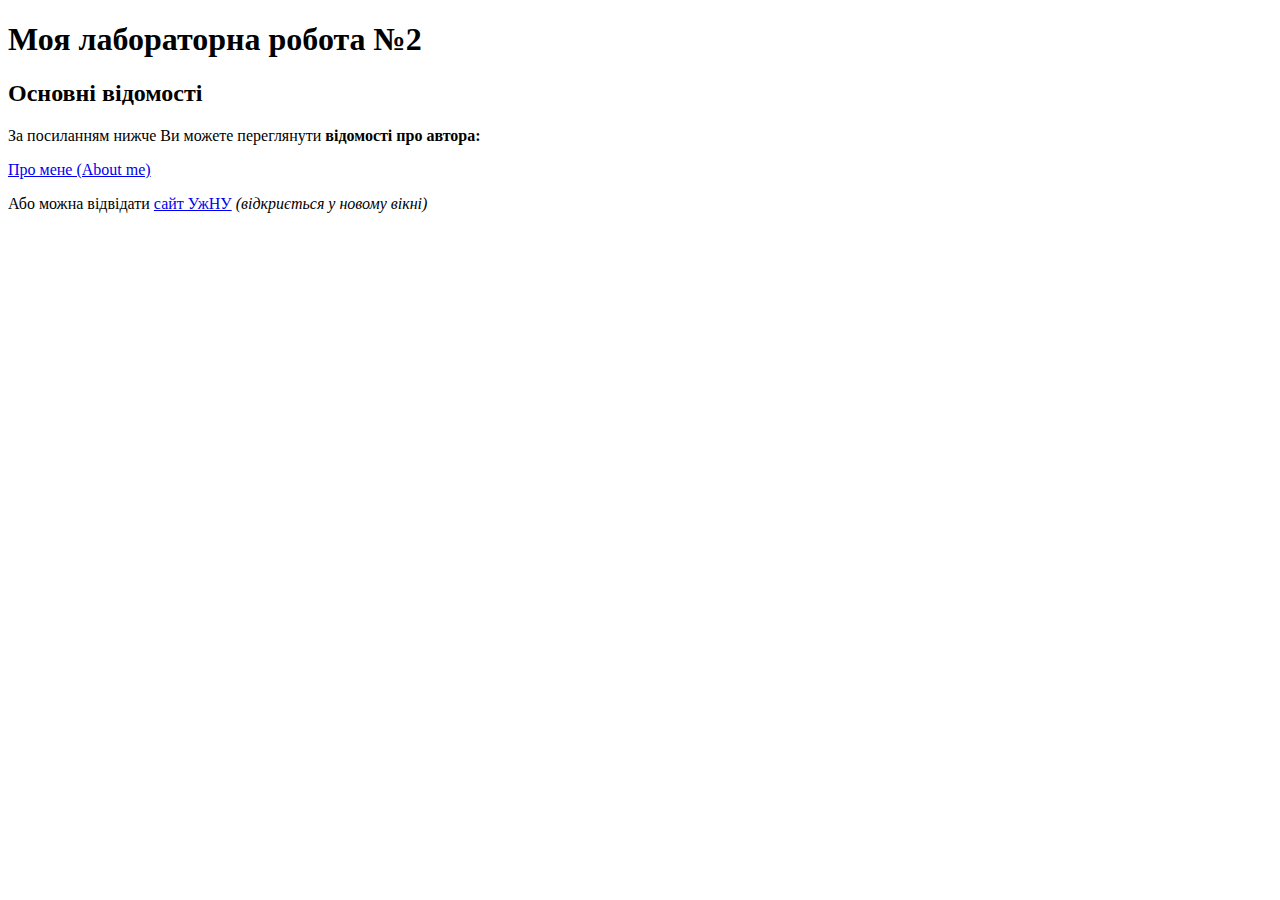
<file: Lab2_HTML/index.html>
<!DOCTYPE html>
<html lang="en-US">
    <head>
       <title>Лабораторна робота№2 головна</title>
       <meta charset="utf-8">
    </head>
    <body>
       <h1>Моя лабораторна робота №2</h1>
              <h2 style="font: size 20px">Основні відомості</h2>
       <p>За посиланням нижче Ви можете переглянути <b>відомості про автора:</b></p>
      <p><a href="author.html">Про мене (About me)</a></p>
       <p>Або можна відвідати <a href="https://www.uzhnu.edu.ua/"  target="_blank">сайт УжНУ</a>
        <i>(відкриється у новому вікні)</i>
       </p>
    </body>
</html>
</file>
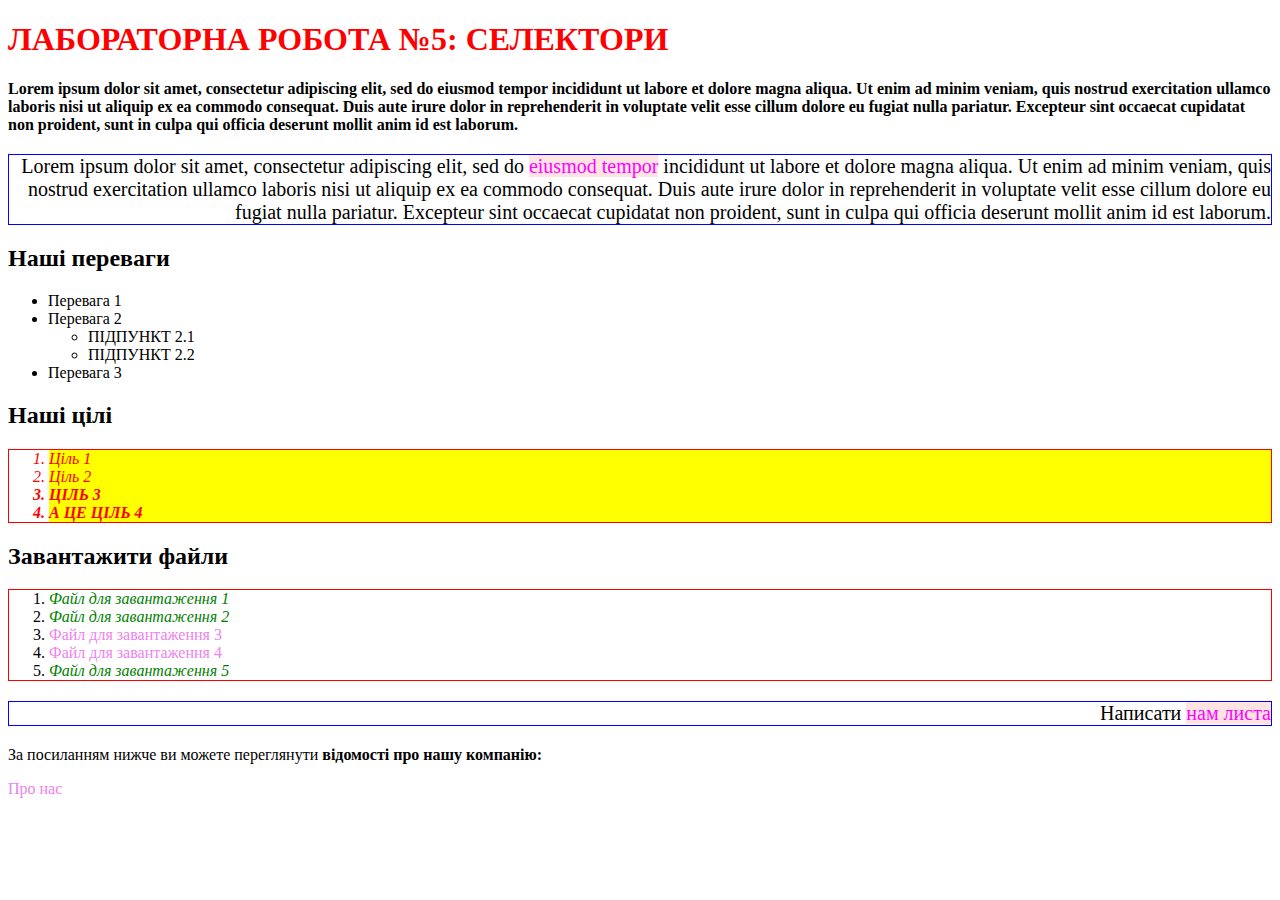
<file: Lab_5/index.html>
<!DOCTYPE html>
<html lang="en">
  <head>
    <meta charset="UTF-8">
    <link rel="stylesheet" href="styles.css">
    <title>Лабораторна №5</title>
  </head>
  <body>
    <h1 id="main" class="uppercase-text">Лабораторна робота №5: селектори</h1>
    <p class="bold">
      Lorem ipsum dolor sit amet, consectetur adipiscing elit, sed do eiusmod
      tempor incididunt ut labore et dolore magna aliqua. Ut enim ad minim
      veniam, quis nostrud exercitation ullamco laboris nisi ut aliquip ex ea
      commodo consequat. Duis aute irure dolor in reprehenderit in voluptate
      velit esse cillum dolore eu fugiat nulla pariatur. Excepteur sint occaecat
      cupidatat non proident, sunt in culpa qui officia deserunt mollit anim id
      est laborum.
    </p>
    <p class="p">
      Lorem ipsum dolor sit amet, consectetur adipiscing elit, sed do
      <a href="link.html">eiusmod tempor</a> incididunt ut labore et dolore
      magna aliqua. Ut enim ad minim veniam, quis nostrud exercitation ullamco
      laboris nisi ut aliquip ex ea commodo consequat. Duis aute irure dolor in
      reprehenderit in voluptate velit esse cillum dolore eu fugiat nulla
      pariatur. Excepteur sint occaecat cupidatat non proident, sunt in culpa
      qui officia deserunt mollit anim id est laborum.
    </p>

    <h2>Наші переваги</h2>
    <ul>
      <li>Перевага 1</li>
      <li>
        Перевага 2
        <ul>
          <li>Підпункт 2.1</li>
          <li>Підпункт 2.2</li>
        </ul>
      </li>
      <li>Перевага 3</li>
    </ul>

    <h2>Наші цілі</h2>
    <ol class="goals">
      <li class="list__item"><span>Ціль 1</span></li>
      <li class="list__item"><span>Ціль 2</span></li>
      <li class="list__item bold"><span>Ціль 3</span></li>
      <li class="list__item bold"><span>А це ціль 4</span></li>
    </ol>

    <h2>Завантажити файли</h2>
    <ol>
      <li><a href="file1.pdf">Файл для завантаження 1</a></li>
      <li><a href="file2.pdf">Файл для завантаження 2</a></li>
      <li><a href="file3.docx">Файл для завантаження 3</a></li>
      <li><a href="file4.docx">Файл для завантаження 4</a></li>
      <li><a href="file5.pdf">Файл для завантаження 5</a></li>
    </ol>

    <p class="p">
      Написати <a href="mailto:student@student.uzhnu.edu.ua">нам листа</a>
    </p>
    <p>
      За посиланням нижче ви можете переглянути
      <strong>відомості про нашу компанію:</strong>
    </p>
    <a href="about.html">Про нас</a>
  </body>
</html>
</file>
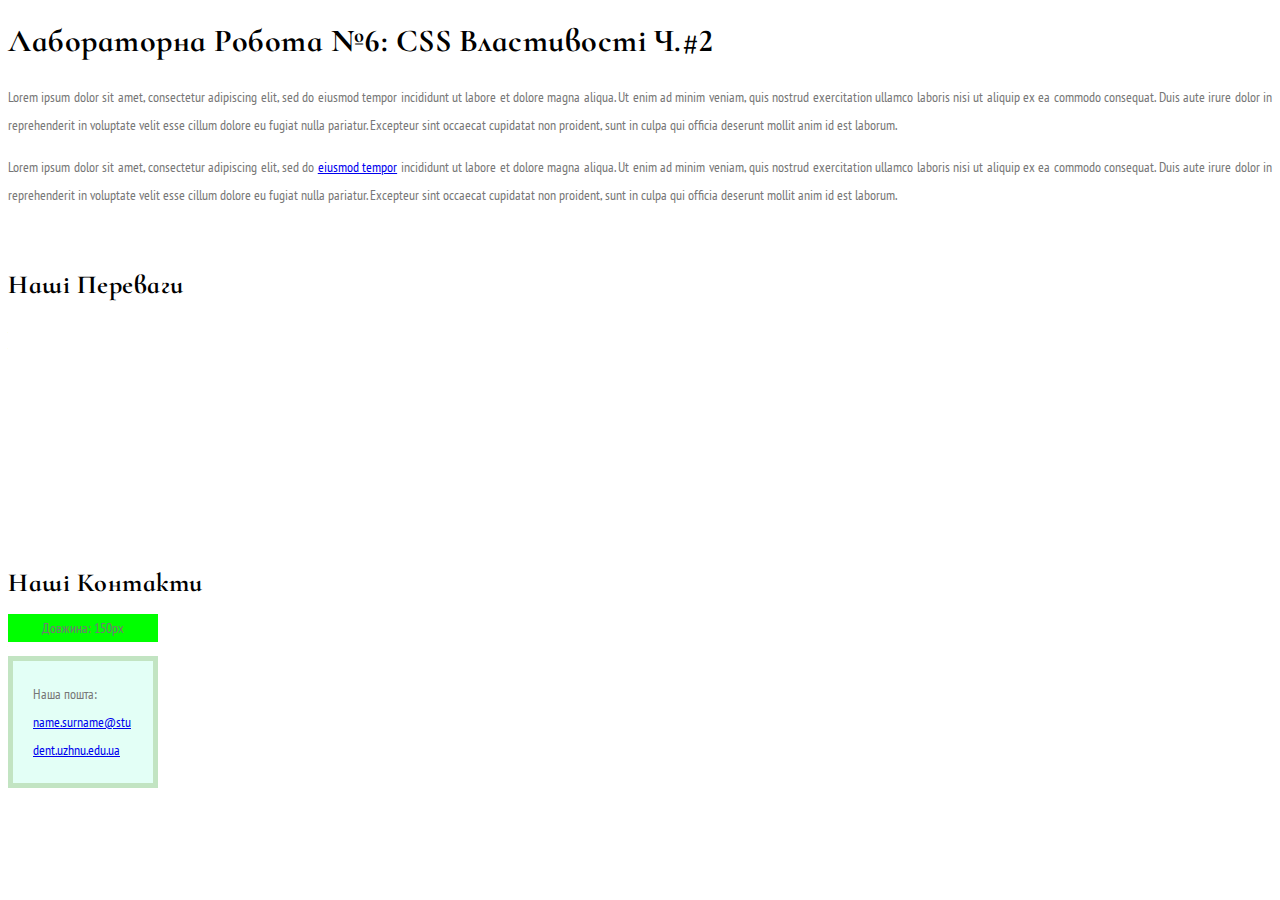
<file: Lab_6/index.html>
<!DOCTYPE html>
<html lang="uk">
  <head>
    <meta charset="UTF-8" />
    <title>Лабораторна робота №6</title>
    <link href="https://fonts.googleapis.com/css2?family=Cormorant+Infant:wght@700&display=swap" rel="stylesheet">
    <link
      href="https://fonts.googleapis.com/css2?family=PT+Sans+Narrow:wght@400;700&display=swap"
      rel="stylesheet
      "
    />
    <title>HTML + CSS</title>
    <link rel="stylesheet" href="styles.css" />
  </head>
  <body>
    <h1>Лабораторна робота №6: CSS властивості ч.#2</h1>
    <p>
      Lorem ipsum dolor sit amet, consectetur adipiscing elit, sed do eiusmod
      tempor incididunt ut labore et dolore magna aliqua. Ut enim ad minim
      veniam, quis nostrud exercitation ullamco laboris nisi ut aliquip ex ea
      commodo consequat. Duis aute irure dolor in reprehenderit in voluptate
      velit esse cillum dolore eu fugiat nulla pariatur. Excepteur sint occaecat
      cupidatat non proident, sunt in culpa qui officia deserunt mollit anim id
      est laborum.
    </p>
    <p class="double-line">
      Lorem ipsum dolor sit amet, consectetur adipiscing elit, sed do
      <a href="link.html">eiusmod tempor</a> incididunt ut labore et dolore
      magna aliqua. Ut enim ad minim veniam, quis nostrud exercitation ullamco
      laboris nisi ut aliquip ex ea commodo consequat. Duis aute irure dolor in
      reprehenderit in voluptate velit esse cillum dolore eu fugiat nulla
      pariatur. Excepteur sint occaecat cupidatat non proident, sunt in culpa
      qui officia deserunt mollit anim id est laborum.
    </p>

    <h2>Наші переваги</h2>
    <ul class="our-adv">
      <li>Перевага 1</li>
      <li>
        Перевага 2
        <ul>
          <li>Підпункт 2.1</li>
          <li>Підпункт 2.2</li>
        </ul>
      </li>
      <li>Перевага 3</li>
    </ul>

    <h2>Наші контакти</h2>
    <p class="ruler">Довжина: 150px</p>
    <div class="mail-box">
      <p>
        Наша пошта:<a href="mailto:name.surname@student.uzhnu.edu.ua"
          >name.surname@student.uzhnu.edu.ua</a
        >
      </p>
    </div>
  </body>
</html>
</file>
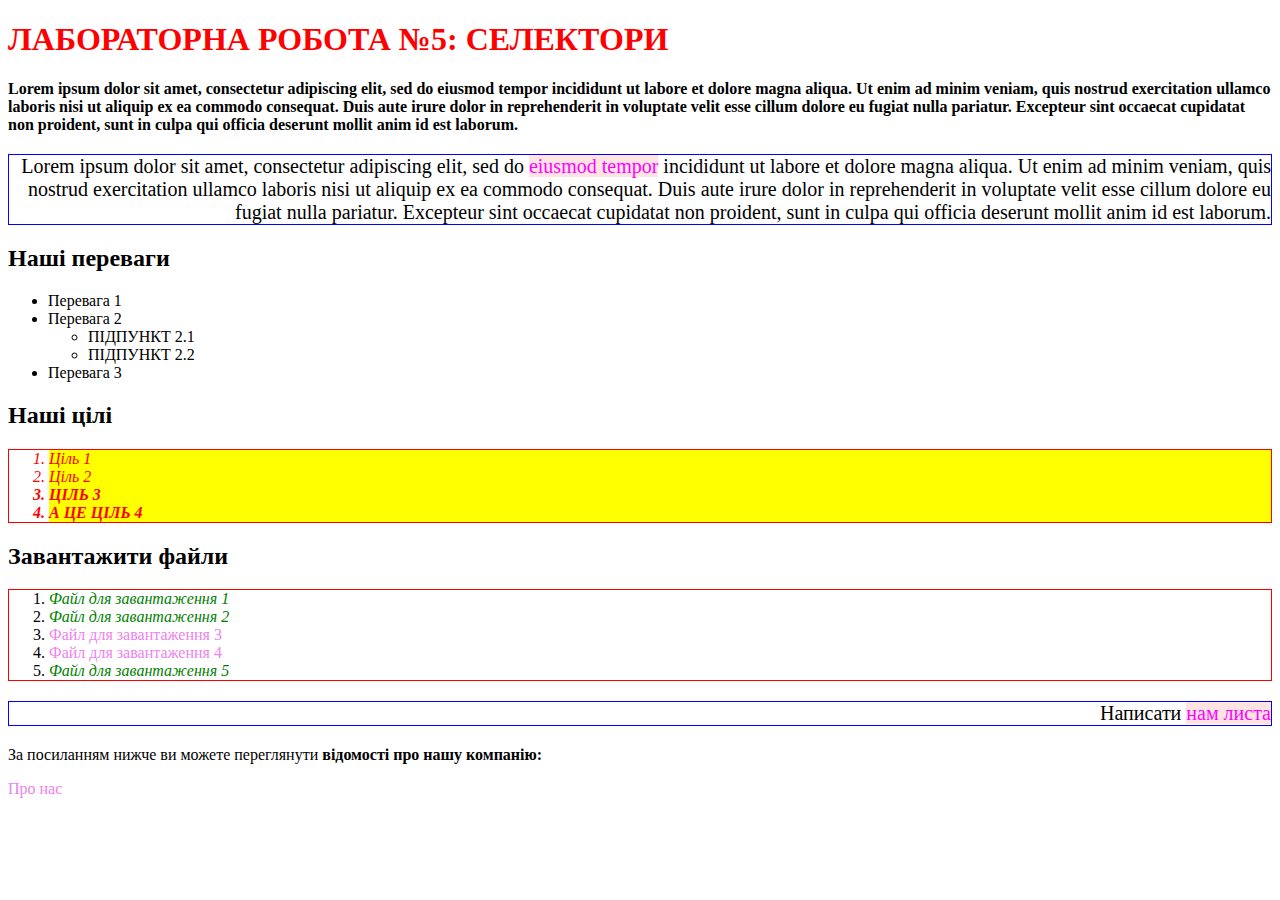
<file: Lab_5/index1.html>
<!DOCTYPE html>
<html lang="en">
  <head>
    <meta charset="UTF-8">
    <link rel="stylesheet" href="styles.css">
    <title>Лабораторна №5</title>
  </head>
  <body>
    <h1 id="main" class="uppercase-text">Лабораторна робота №5: селектори</h1>
    <p class="bold">
      Lorem ipsum dolor sit amet, consectetur adipiscing elit, sed do eiusmod
      tempor incididunt ut labore et dolore magna aliqua. Ut enim ad minim
      veniam, quis nostrud exercitation ullamco laboris nisi ut aliquip ex ea
      commodo consequat. Duis aute irure dolor in reprehenderit in voluptate
      velit esse cillum dolore eu fugiat nulla pariatur. Excepteur sint occaecat
      cupidatat non proident, sunt in culpa qui officia deserunt mollit anim id
      est laborum.
    </p>
    <p class="p">
      Lorem ipsum dolor sit amet, consectetur adipiscing elit, sed do
      <a href="link.html">eiusmod tempor</a> incididunt ut labore et dolore
      magna aliqua. Ut enim ad minim veniam, quis nostrud exercitation ullamco
      laboris nisi ut aliquip ex ea commodo consequat. Duis aute irure dolor in
      reprehenderit in voluptate velit esse cillum dolore eu fugiat nulla
      pariatur. Excepteur sint occaecat cupidatat non proident, sunt in culpa
      qui officia deserunt mollit anim id est laborum.
    </p>

    <h2>Наші переваги</h2>
    <ul>
      <li>Перевага 1</li>
      <li>
        Перевага 2
        <ul>
          <li>Підпункт 2.1</li>
          <li>Підпункт 2.2</li>
        </ul>
      </li>
      <li>Перевага 3</li>
    </ul>

    <h2>Наші цілі</h2>
    <ol class="goals">
      <li class="list__item"><span>Ціль 1</span></li>
      <li class="list__item"><span>Ціль 2</span></li>
      <li class="list__item bold"><span>Ціль 3</span></li>
      <li class="list__item bold"><span>А це ціль 4</span></li>
    </ol>

    <h2>Завантажити файли</h2>
    <ol>
      <li><a href="file1.pdf">Файл для завантаження 1</a></li>
      <li><a href="file2.pdf">Файл для завантаження 2</a></li>
      <li><a href="file3.docx">Файл для завантаження 3</a></li>
      <li><a href="file4.docx">Файл для завантаження 4</a></li>
      <li><a href="file5.pdf">Файл для завантаження 5</a></li>
    </ol>

    <p class="p">
      Написати <a href="mailto:student@student.uzhnu.edu.ua">нам листа</a>
    </p>
    <p>
      За посиланням нижче ви можете переглянути
      <strong>відомості про нашу компанію:</strong>
    </p>
    <a href="about.html">Про нас</a>
  </body>
</html>
</file>
<file: Lab_5/styles.css>
/* 1. додайте клас до h1 і зробіть весь текст для класу заглавними літерами (text-transform: uppercase) */
.uppercase-text {
    text-transform: uppercase;
  }
  /* 2. придумайте назву класа для списку цілей і встановіть колір шрифту червоним у шістнадцятковому форматі */
  .goals {
    color: red;
  }
  /* 3. пунктам списку цілей за класом дайте колір заднього фону yellow і нахилений шрифт (font-style: italic)*/
  .list__item {
    background-color: yellow;
    font-style: italic;
  } /* 4. для усіх впорядкованих списків задайте рамку 1px solid red */
  ol {
    border: 1px solid red;
  }
  /* 5. задайте id (ідентифікатор) для заголовку першого рівня і встановіть на нього колір шрифта green */
  #main {
    color: green;
  }
  /* 6. для всіх посилань на PDF-документи втсановити стиль: колір зелений і font-style: italic */
  a[href$=".pdf"] {
    color: green;
    font-style: italic;
  }
  /* 7. для всіх посилань втсановити колір шрифта violet та заберыть підкреслення (text-decoration: none).
     Питання: чому PDF-файли вже не підкреслені але все ж лишились зелені? */
  a {
    color: violet;
    text-decoration: none;
  }
  /* 8. Встановіть всі заглавні літери (text-transform: uppercase) для усіх вкладнених списків другого рівня*/
  ul ul {
    text-transform: uppercase;
  }
  /* 9. для всіх посилань що знаходяться всередині абзаців встановити колір шрифта magenta і задній фон кольору mistyrose */
  p a {
    color: magenta;
    background-color: mistyrose;
  }
  /* 10. створити клас bold який буде будь-який текст перетворювати на жирний і застосувати його: 1) до двох останіх   пунктів цілей 2) до першого довгого абзацу (той що під основним заголовком).
    Питання: чому у нас одночасно і bold i italic?
    
  */
  .bold {
    font-weight: bold;
  }
  /* 11. для всіх тегів li з класом bold встановити всі заглавні літери */
  li.bold {
    text-transform: uppercase;
  }
  /* 12. другий довгий абзац і передостанній "Написати нам листа" вирійвняйте по правому краю, додайте синю рамку навколо та встановіть розмір шрифта 20px */
  .p {
    text-align: right;
    border: 1px solid blue;
    font-size: 20px;
  }
  /* 13. на тег h1 встановіть колір шрифта червоний. Чому він не спрацює і що можна зробити щоб він спрацював?*/
  #main {
    color: red !important;
  }
  /* 14. для всіх можливих селекторів встановіть властивість box-sizing: border-box (у DevTools перегляньте які CSS властивості у елементів активні і визначте чи успішно виконано завдання) */
   p {
    box-sizing: border-box;
    }
  /* 15. зробіть так, щоб задній фон цілей був не на всю ширину сторінки бо це блочці елементи, а лише по довжині кожного з елементів (відповідь: огорнути текст у рядкові span-и застосувати background до них) */
</file>
<file: Lab_6/styles.css>
/* 1. Для всього документу встановіть наступний шрифт: назва serif, розмір 14px, міжрядковий інтервал 1.25, колір #777  */
body {
    font-family: "PT Sans Narrow", sans-serif;
    font-size: 14px;
    line-height: 1.25;
    color: #777;
  }
  /* 2. Для всіх вкладених списків встановіть курсивний жирний шрифт */
  ul ul,
  ol ul,
  ul ol,
  ol ol {
    font-style: italic;
    font-weight: bold;
  }
  /* 3. встановіть на всі заголовки шрифт 'Cormorant Infant' (serif - у якості "підстраховки"), міжлітерний інтервал 0.5px і колір текста чорний а також встановіть такий режим написання щоб кожне слово починалось з заглавної букви */
  h1,
  h2,
  h3,
  h4,
  h5,
  h6 {
    font-family: "Cormorant Infant", serif;
    letter-spacing: 0.5px;
    color: #000;
    text-transform: capitalize;
  }
  /* 4. Після застосування зовнішнього шрифту стало зрозуміло що він досить малий - збільшість заголовки першого рівня до 32px */
  h1 {
    font-size: 32px;
  }
  /* 5. Заголовки другого рівня зробіть 26px */
  h2 {
    font-size: 26px;
  }
  /* 6. Для другого абзацу за класом встановіть подвійний міжрядковий інтервал. */
  p {
    line-height: 2;
  }
  /* 7. Додайте клас mail-box до div, що навколо пошти, і задайте наступні йому властивості:
     - ширину 150px
     - задній фон кольору #E3FFF6
     - рамку товщиною 5 пікселів і кольору #C2E4C2
     - внутрішні відступи: горизонтальні 20px, вертикальні 5px
     - відразу перейдіть до п.8
  */
  .mail-box {
    width: 150px;
    background-color: #e3fff6;
    border: 5px solid #c2e4c2;
    padding: 5px 20px;
    box-sizing: border-box;
  }
  /* 8. Чому зелений блок зверху довжиною теж 150 пікселів виглядає коротше ніж наш блок?
  Виправте ситуацію і заставте блок стати вказаною довжиною - 150 пікселя і не більше (спеціальна CSS-властивість блочної моделі ) */
  
  /* 9. У нас лишилась ще одна проблема - наш емейл виліз за рамки нашого блоку. Заставте текст пошти ламатись там де треба щоб поміститись у блок хай і у кілька рядків */
  .mail-box {
    word-break: break-word;
  }
  /* 10. Останній штрих - перша буква імейла лишилась на першому рядку бо помістилась. Заставте емейл починатись з нового рядку. Це можна зробити як мінімум 2ма способами: 1) додати розрив рядку тегом у HTML 2) перетворити лінк що у .mail-box у блочний елемент стилем CSS за допомогою властивості display: block */
  .mail-box a {
    display: block;
  }
  /* 11. Усі абзаци вирівняте по ширині (з обох боків) */
  p {
    text-align: justify;
  }
  /* 12. Списку наших переваг .our-adv встановіть наступні стилі:
  - задайте фоном зображення файл 'http://picsum.photos/id/357/700/400?blur=5'
  - встановіть верхній внутрішній відступ у 30 пікселів, нижній - 60.
  - колір тексту задайте білий
  - шрифт 16 пікселів */
  .our-adv {
    background-image: url("http://picsum.photos/id/357/700/400?blur=5");
    background-size: cover;
    background-position: center;
    padding-top: 30px;
    padding-bottom: 60px;
    color: #fff;
    font-size: 16px;
  }
  
  /* 13. Задній фон встановився, але зображення може повторюватися кілька разів на широкому моніторі. Зробіть так щоб задній фон займав всю можливу ширину але зберігав свої пропорції. Після цього ви побачите що у вас відображається лише верхня частина зображення годинника -  зробіть так щоб завжди відображалась центральна частина */
  
  /* 14. Задайте усім заголовкам другого рівня верхній зовнішній відступ у 60 пікселів, нижній - у 0 пікселів */
  h2 {
    margin-top: 60px;
    margin-bottom: 0px;
  }
  /* Додаткове завдання */
  
  /* Чому коли ми задали нижні відступи заголовкам у нас все одно є відступ між заголовками знизу і наступним блоком? Який він точно? Дослідіть за допомогою Chrome DevTools (клавіша F12) панелі Styles */
  
  /* Зайдіть на сайт Google Fonts: 1) оберіть там будь який інший шрифт 2) розберіться самостійно як встановити його для всього тексту (окрім заголовків). Подивіться як ми підключили шрифт для заголовків - шукайте такий самий спосіб інтеграції. Шрифт можете обрати самі який сподобається або цей: 'PT Sans Narrow'  */
  
  .ruler {
    width: 150px;
    background-color: lime;
    text-align: center;
  }
</file>
